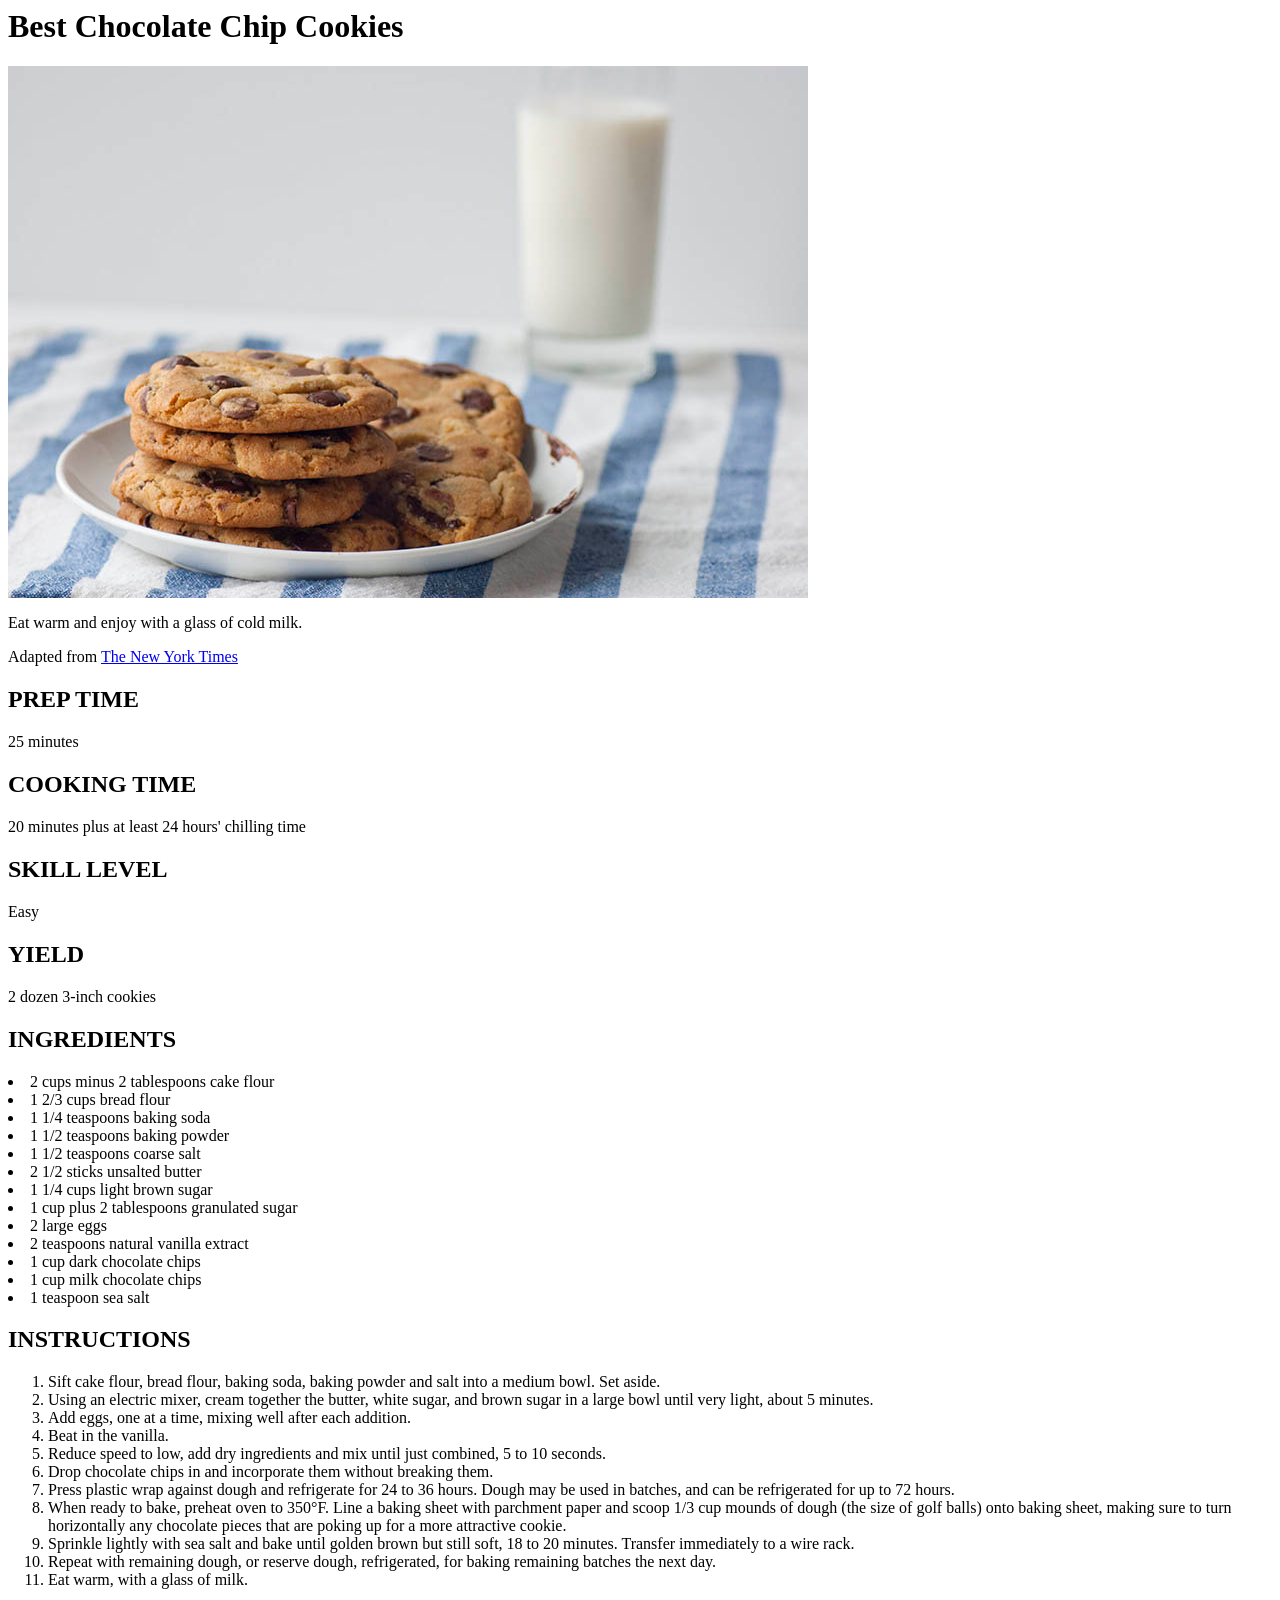
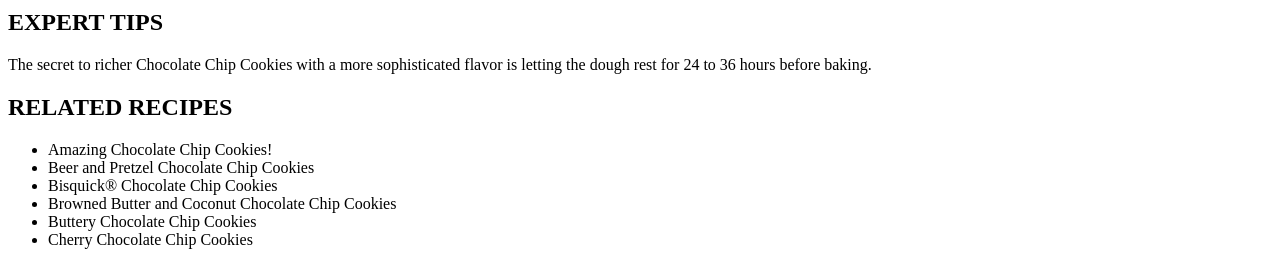
<file: starter_code 2/cookie_recipe/index.html>
﻿<html>

	<h1>Best Chocolate Chip Cookies</h1>

	<img src="cookies.jpg"> <!--hint: <img> tag, this is a bonus-->

	<p strong>Eat warm and enjoy with a glass of cold milk.</p>

	Adapted from <a href="http://www.nytimes.com/2008/07/09/dining/091crex.html?_r=0">The New York Times</a>

	<h2>PREP TIME</h2>
	25 minutes

	<h2>COOKING TIME</h2>
	20 minutes plus at least 24 hours' chilling time

	<h2>SKILL LEVEL</h2>
	Easy

	<h2>YIELD</h2>
	2 dozen 3-inch cookies

	<h2>INGREDIENTS</h2>

			<li>2 cups minus 2 tablespoons cake flour</li>
			<li>1 2/3 cups bread flour</li>
			<li>1 1/4 teaspoons baking soda</li>
			<li>1 1/2 teaspoons baking powder</li>
			<li>1 1/2 teaspoons coarse salt</li>
			<li>2 1/2 sticks unsalted butter</li>
			<li>1 1/4 cups light brown sugar</li>
			<li>1 cup plus 2 tablespoons granulated sugar</li>
			<li>2 large eggs</li>
			<li>2 teaspoons natural vanilla extract</li>
			<li>1 cup dark chocolate chips</li>
			<li>1 cup milk chocolate chips</li>
			<li>1 teaspoon sea salt</li>


	<h2>INSTRUCTIONS</h2>
		<ol>
		<li>Sift cake flour, bread flour, baking soda, baking powder and salt into a medium bowl. Set aside.</li>

		<li>Using an electric mixer, cream together the butter, white sugar, and brown sugar in a large bowl until very light, about 5 minutes.</li>

		<li>Add eggs, one at a time, mixing well after each addition.</li>

		<li>Beat in the vanilla.</li>

		<li>Reduce speed to low, add dry ingredients and mix until just combined, 5 to 10 seconds.</li>

		<li>Drop chocolate chips in and incorporate them without breaking them.</li>

		<li>Press plastic wrap against dough and refrigerate for 24 to 36 hours. Dough may be used in batches, and can be refrigerated for up to 72 hours.</li>

		<li>When ready to bake, preheat oven to 350°F. Line a baking sheet with parchment paper and scoop 1/3 cup mounds of dough (the size of golf balls) onto baking sheet, making sure to turn horizontally any chocolate pieces that are poking up for a more attractive cookie.</li>

		<li>Sprinkle lightly with sea salt and bake until golden brown but still soft, 18 to 20 minutes. Transfer immediately to a wire rack.</li>

		<li>Repeat with remaining dough, or reserve dough, refrigerated, for baking remaining batches the next day.</li>

		<li>Eat warm, with a glass of milk.</li>
		</ol>

	<h2>EXPERT TIPS</h2>

	The secret to richer Chocolate Chip Cookies with a more sophisticated flavor is letting the dough rest for 24 to 36 hours before baking.


	<h2>RELATED RECIPES</h2>
		<ul>

		<li>Amazing Chocolate Chip Cookies!</li>
	  
		<li>Beer and Pretzel Chocolate Chip Cookies</li>
	 
		<li>Bisquick&reg; Chocolate Chip Cookies</li>
	  
		<li>Browned Butter and Coconut Chocolate Chip Cookies</li>
	 
		<li>Buttery Chocolate Chip Cookies</li>
	  
		<li>Cherry Chocolate Chip Cookies</li>

		</ul>



</html>
</file>
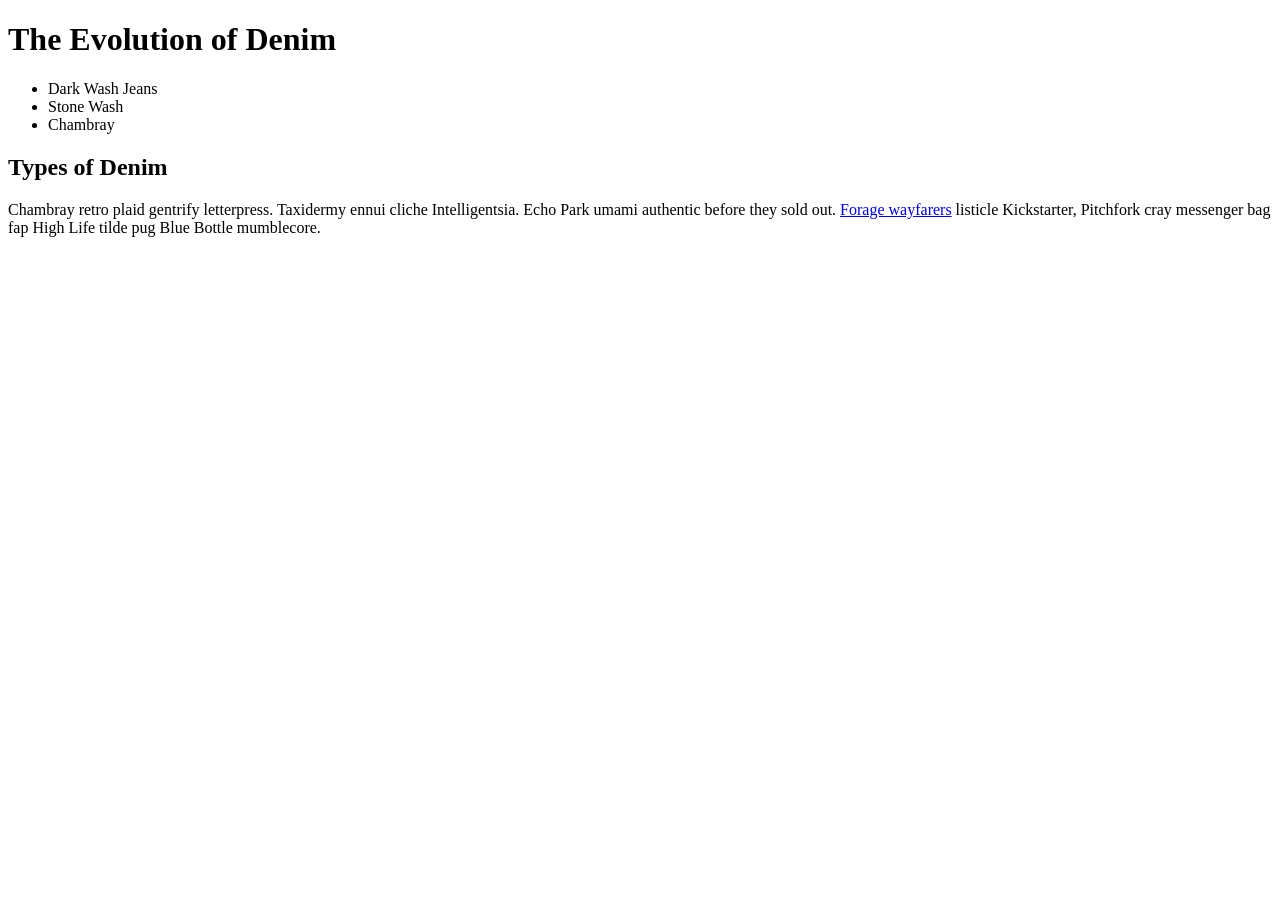
<file: starter_code 3/[1] - DOM Tree/index.html>
<!DOCTYPE html>
<html lang="en">
	<head>
		<meta charset="UTF-8">
		<title>The Evolution of Denim</title>
	</head>
	<body>

		<h1>The Evolution of Denim</h1>
		<ul>
			<li>Dark Wash Jeans</li>
			<li>Stone Wash</li>
			<li>Chambray</li>
		</ul>
		<h2>Types of Denim</h2>
		<p>
			Chambray retro plaid gentrify letterpress. Taxidermy ennui cliche Intelligentsia. Echo Park umami authentic before they sold out. <a href="https://placekitten.com/">Forage wayfarers</a> listicle Kickstarter, Pitchfork cray messenger bag fap High Life tilde pug Blue Bottle mumblecore. 
		</p>
		
	</body>
</html>
</file>
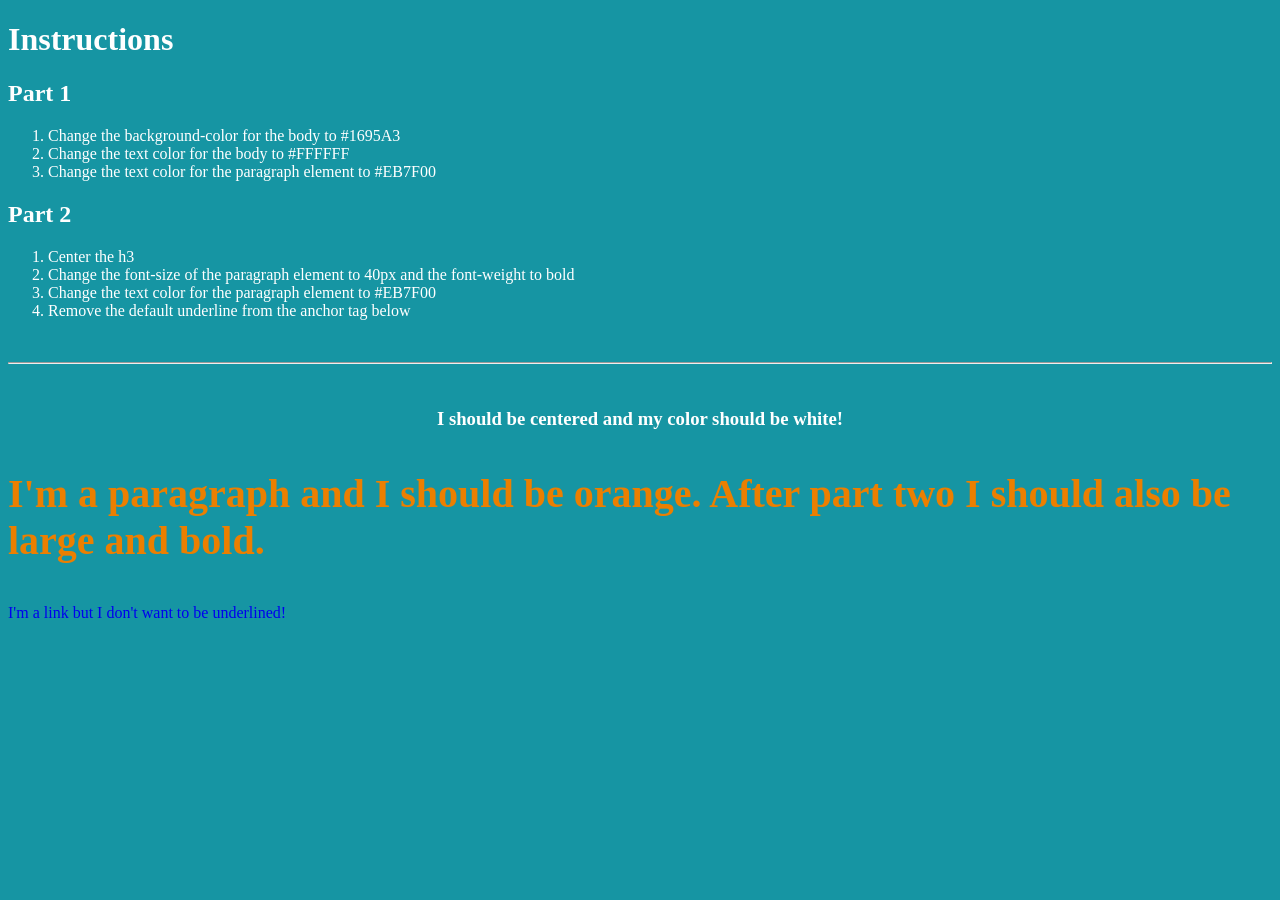
<file: starter_code 3/[2] - CSS Practice/index.html>
<!DOCTYPE html>
<html lang="en">
<head>
	<meta charset="UTF-8">
	<title>CSS Practice</title>
	<link rel="stylesheet" type="text/css" href="css/style.css">
</head>
<body>
	<h1>Instructions</h1>

	<h2>Part 1</h2>
	<ol>
		<li>Change the background-color for the body to #1695A3</li>
		<li>Change the text color for the body to #FFFFFF</li>
		<li>Change the text color for the paragraph element to #EB7F00</li>
	</ol>

	<h2>Part 2</h2>
	<ol>
		<li>Center the h3</li>
		<li>Change the font-size of the paragraph element to 40px and the font-weight to bold</li>
		<li>Change the text color for the paragraph element to #EB7F00</li>
		<li>Remove the default underline from the anchor tag below</li>
	</ol>

	<br>
	<hr>
	<br>

	<h3>I should be centered and my color should be white!</h3>
	<p>I'm a paragraph and I should be orange. After part two I should also be large and bold.</p>
	<a href="http://www.google.com">I'm a link but I don't want to be underlined!</a>
</body>
</html>
</file>
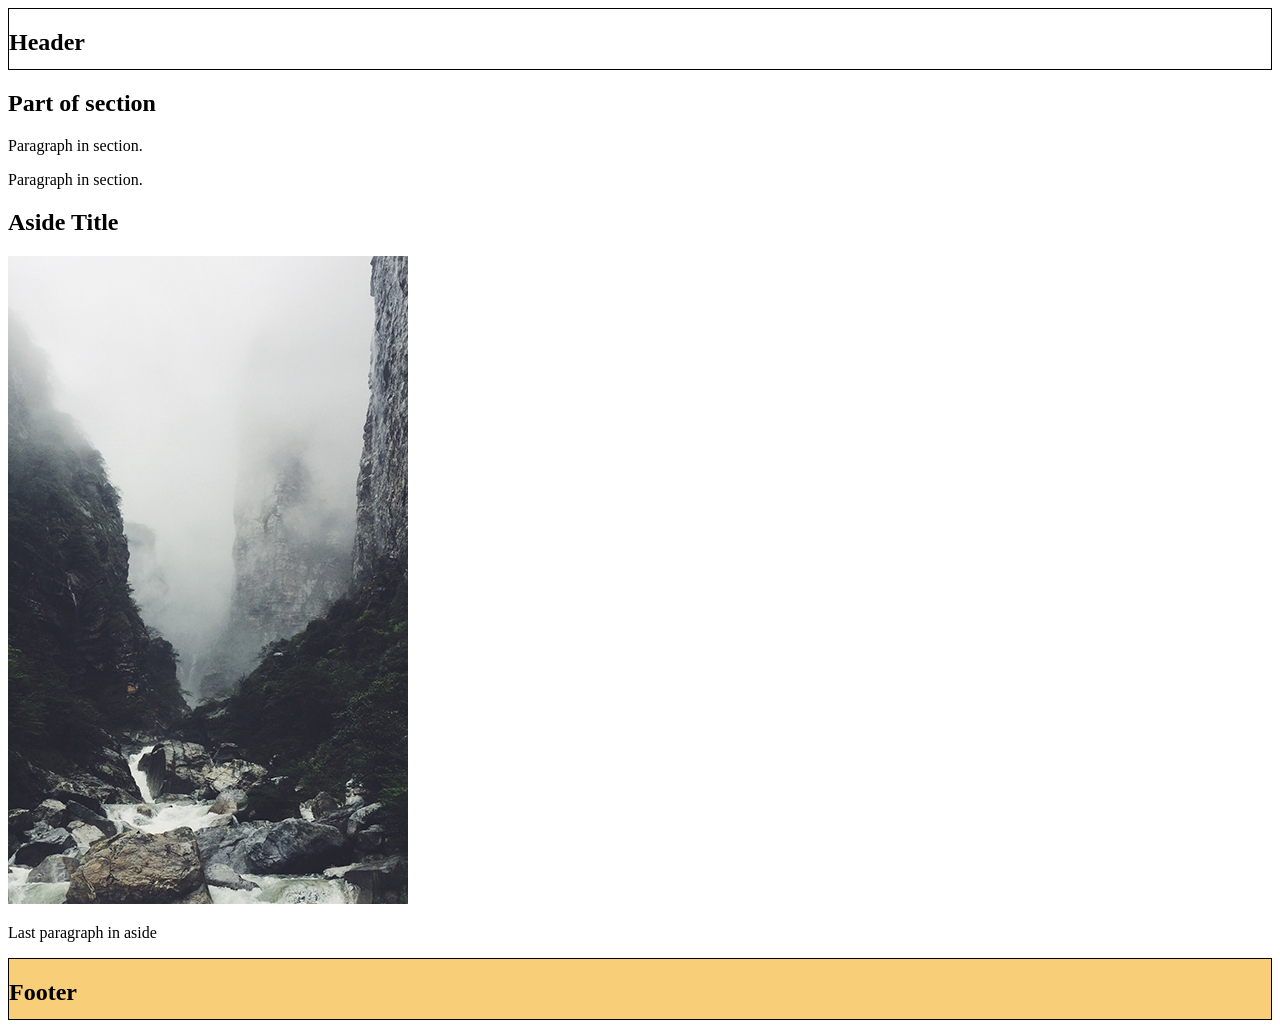
<file: starter_code_lesson_4/floating_sections_lab/index.html>
<!DOCTYPE html>
<html lang="en">
<head>
	<meta charset="UTF-8">
	<title>Floating Sections</title>
	<link rel="stylesheet" href="css/style.css">
</head>
<body>

	<div id="page">

		<header>
		  <h2>Header</h2>
		</header>

		<!-- #1 Wrap this content with a section -->

		  <h2>Part of section</h2>
		  <p>Paragraph in section.</p>
		  <p>Paragraph in section.</p>



		<!-- #2 Wrap this content with an aside  -->

		  <h2>Aside Title</h2>
		  <img src="images/river.jpeg" alt="Flowing river">
		  <p>Last paragraph in aside</p>



		<footer>
		  <h2>Footer</h2>
		</footer>

	</div>
	
</body>
</html>
</file>
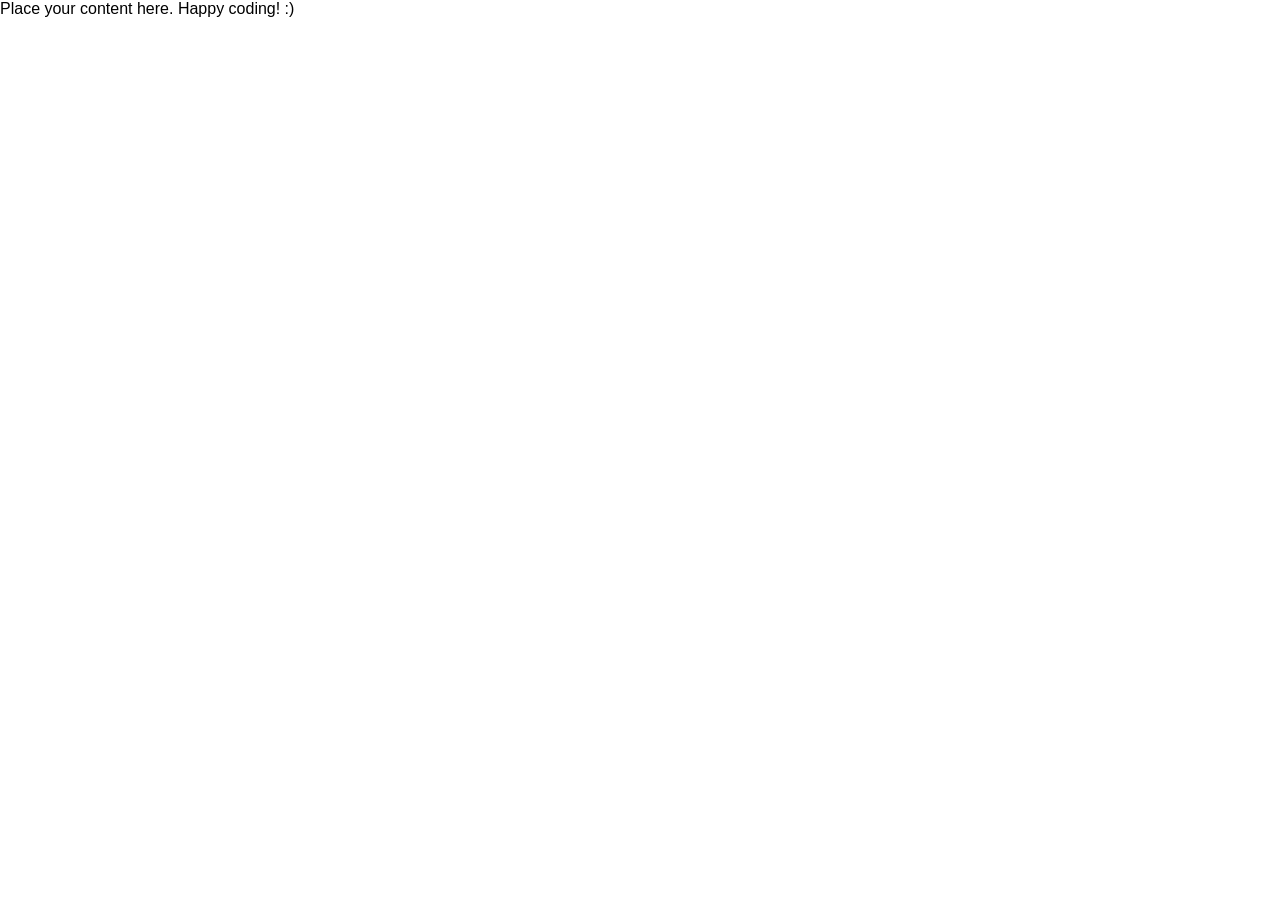
<file: starter_code_lesson_5/html_template/index.html>
<!DOCTYPE html>
<html lang="en">
<head>
    <meta charset="utf-8"> <!-- Character encoding for the HTML document. -->
    <meta http-equiv="X-UA-Compatible" content="IE=edge"> <!-- Tells Internet Explorer it should use the latest, or edge, version of the IE rendering environment. -->

    <title></title> 
    <meta name="description" content=""><!-- Description, often used as 'snippet' by search engines. -->

    <meta name="viewport" content="width=device-width, initial-scale=1"> <!-- Will make sure your site scales properly for mobile http://goo.gl/teFgfK-->

    <link rel="shortcut icon" type="image/ico" href="images/favicon.ico" /> <!-- Site icon that appears next to the title in tab -->

    <link rel="stylesheet" href="css/normalize.css"> <!-- Normalize.css makes browsers render all elements more consistently and in line with modern standards http://goo.gl/2trj5P-->

    <link rel="stylesheet" href="css/main.css">
</head>
<body>

    Place your content here. Happy coding! :)


</body>
</html>
</file>
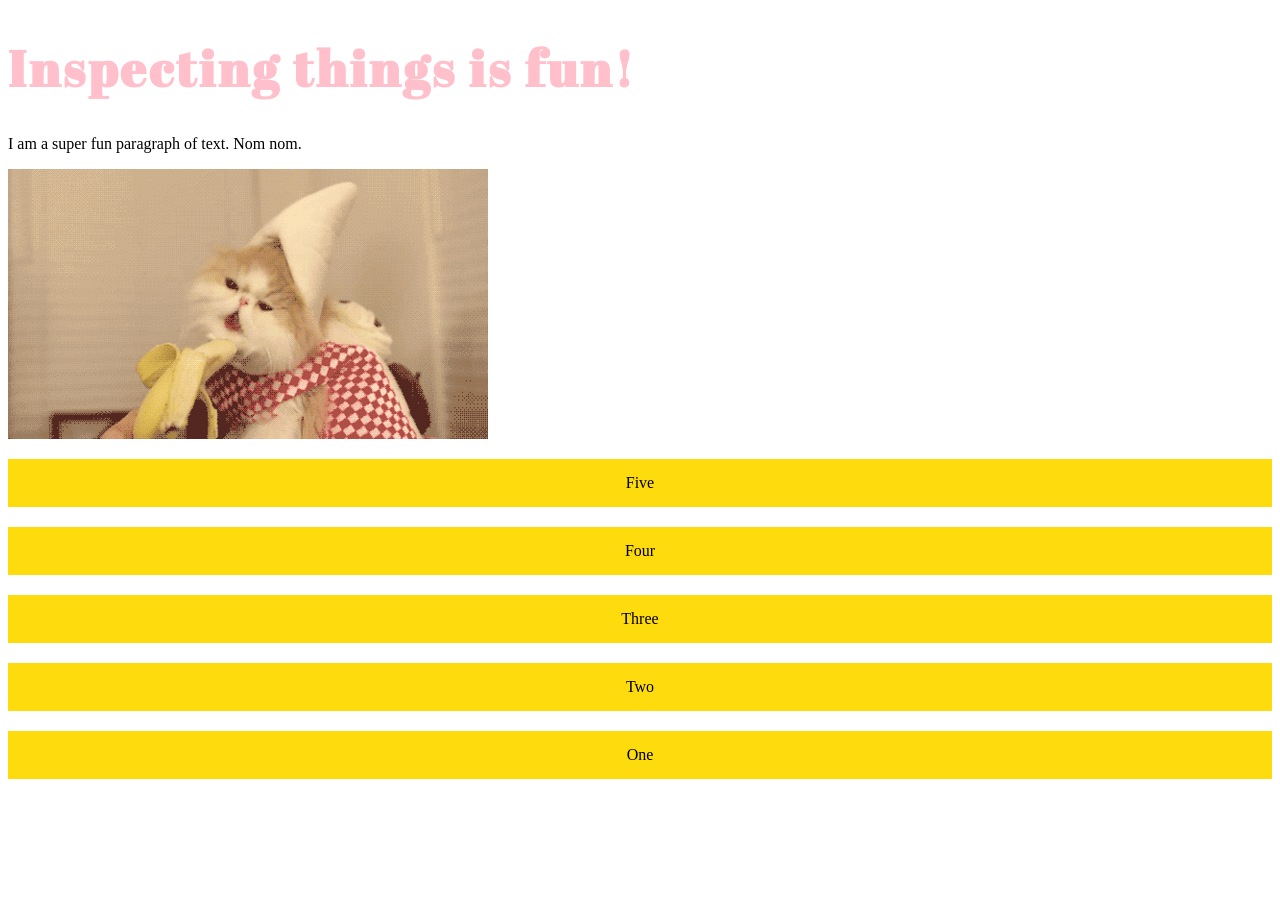
<file: starter_code_lesson_5/inspect_element/index.html>
<!DOCTYPE html>
<html lang="en">
<head>
	<meta charset="UTF-8">
	<title>Inspect Element!</title>

	<link href='https://fonts.googleapis.com/css?family=Abril+Fatface' rel='stylesheet' type='text/css'>

	<link rel="stylesheet" href="css/style.css">


</head>
<body>

	<h1>Inspecting things is fun!</h1>

	<p>I am a super fun paragraph of text. Nom nom.</p>

	<img src="img/giphy.gif" alt="Banana Cat">

	<ul>
		<li>Five</li>
		<li>Four</li>
		<li>Three</li>
		<li>Two</li>
		<li>One</li>
	</ul>
	
</body>
</html>
</file>
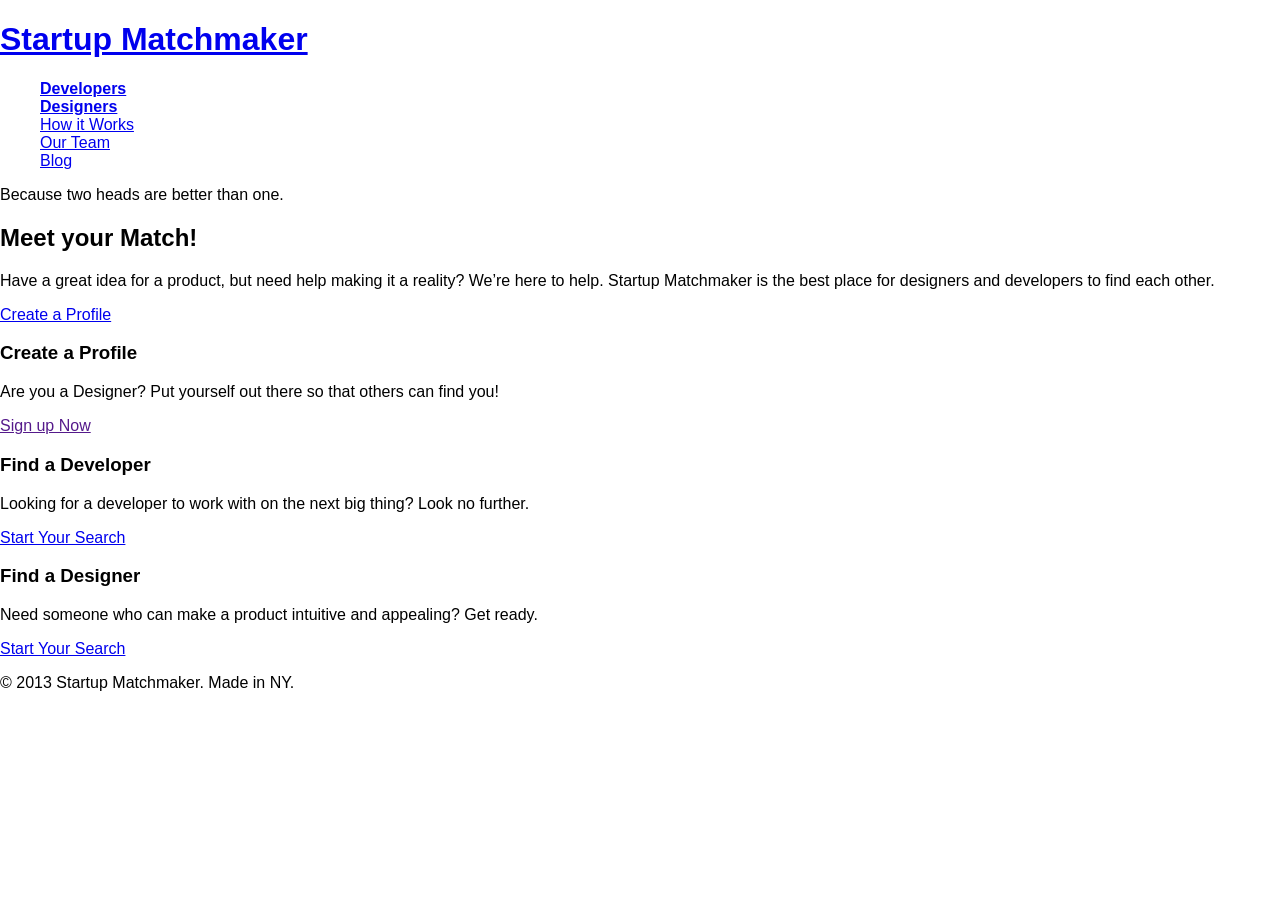
<file: starter_code_lesson_5/startup_matchmaker/index.html>
<!DOCTYPE html>
<html lang="en">
<head>
    <meta charset="utf-8">
    <meta http-equiv="X-UA-Compatible" content="IE=edge">
    <title></title> 
    <meta name="description" content="">
    <meta name="viewport" content="width=device-width, initial-scale=1">
    <link rel="shortcut icon" type="image/ico" href="images/favicon.ico" />


    <link rel="stylesheet" href="css/normalize.css">
    <link rel="stylesheet" href="css/main.css">
</head>
<body>
  <header>
    <h1><a href="#">Startup Matchmaker</a></h1>
    <nav>
      <ul>
        <li><strong><a href="developers.html">Developers</a></strong></li>
        <li><strong><a href="designers.html">Designers</a></strong></li>
        <li><a href="how.html">How it Works</a></li>
        <li><a href="team.html">Our Team</a></li>
        <li><a href="blog.html">Blog</a></li>
      </ul>
    </nav>
  </header>

  <p class="tagline">Because two heads are better than one.</p>
  <section class="banner">
    <div class="blurb">
      <h2>Meet your Match!</h2>
      <p>Have a great idea for a product, but need help making it a reality? We’re here to help. Startup Matchmaker is the best place for designers and developers to find each other.</p>
      <a class="button" href="#">Create a Profile</a>
    </div>
  </section>
  <section>
  <article class="info">
    <h3>Create a Profile</h3>
    <p>Are you a Designer? Put yourself out there so that others can find you!</p>
    <a class="button" href="">Sign up Now</a>
  </article>
  <article class="info">
    <h3>Find a Developer</h3>
    <p>Looking for a developer to work with on the next big thing? Look no further.</p>
    <a class="button" href="developers.html">Start Your Search</a>
  </article>
  <article class="info">
    <h3>Find a Designer</h3>
    <p>Need someone who can make a product intuitive and appealing? Get ready.</p>
    <a class="button" href="designers.html">Start Your Search</a>
  </article>
  </section>
  <footer>
    <p>&copy; 2013 Startup Matchmaker. Made in NY.</p>
  </footer>


</body>
</html>
</file>
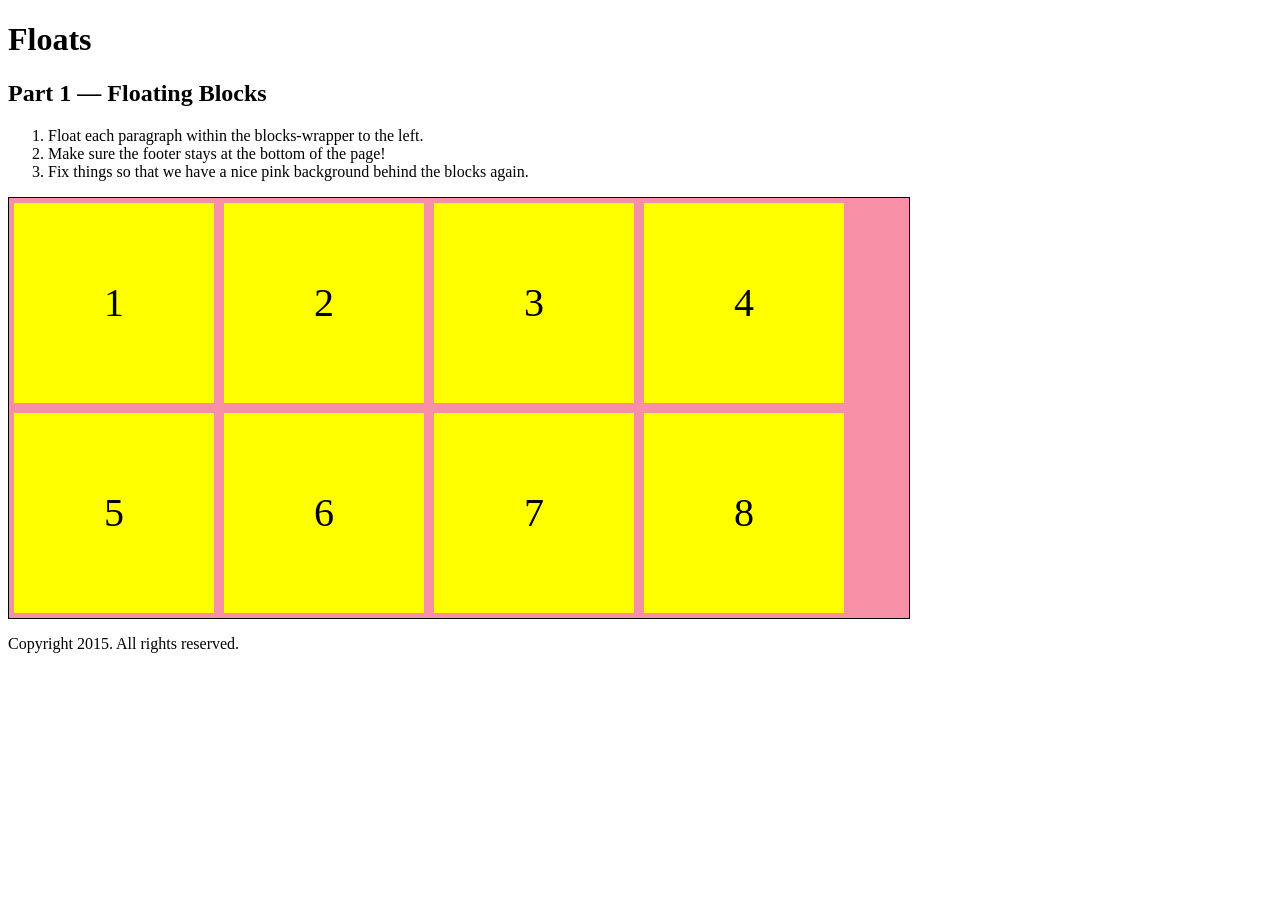
<file: starter_code_lesson_6/floats_clear_clearfix/index.html>
<!DOCTYPE html>
<html lang="en">
<head>
	<meta charset="UTF-8">
	<title>Floats</title>
	<link rel="stylesheet" href="css/style.css">
</head>
<body>
	<h1>Floats</h1>

	<!-- ************ PART 1	**********************	 -->

	<h2>Part 1 &mdash; Floating Blocks</h2>
	<ol>
		<li>Float each paragraph within the blocks-wrapper to the left.</li>
		<li>Make sure the footer stays at the bottom of the page!</li>
		<li>Fix things so that we have a nice pink background behind the blocks again.</li>
	</ol>
	<div class="blocks-wrapper clearfix">
		<p>1</p>
		<p>2</p>
		<p>3</p>
		<p>4</p>
		<p>5</p>
		<p>6</p>
		<p>7</p>
		<p>8</p>
	</div>
	<footer>
		<p>Copyright 2015. All rights reserved.</p>		
	</footer>

</body>
</html>
</file>
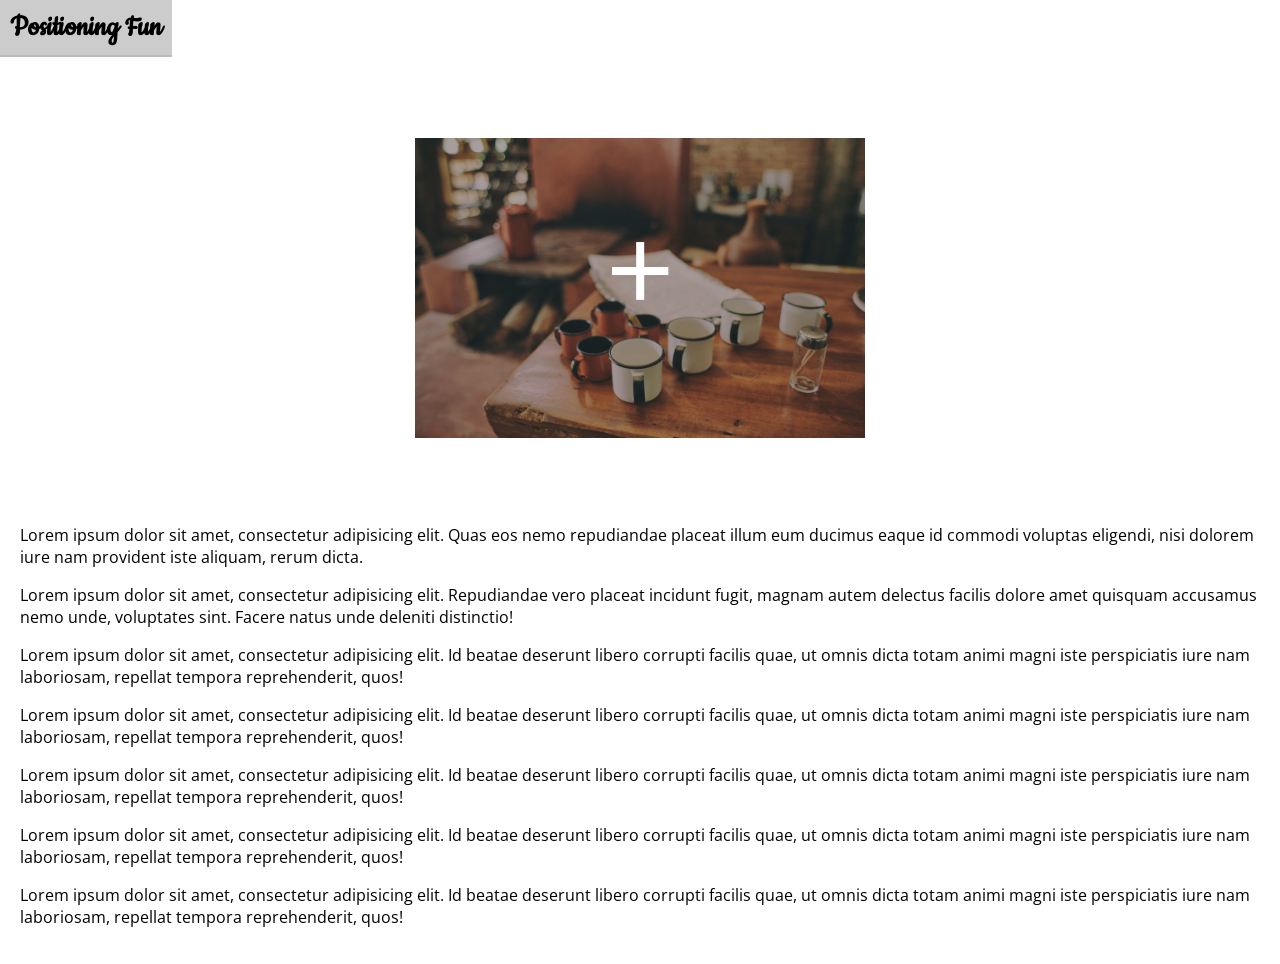
<file: starter_code_lesson_6/positioning_fun/index.html>
<!DOCTYPE html>
<html lang="en">
<head>
    <meta charset="utf-8">
    <meta http-equiv="X-UA-Compatible" content="IE=edge">
    <meta name="description" content="">
    <meta name="viewport" content="width=device-width, initial-scale=1">

    <title>Positioning Fun</title>

    <link href='http://fonts.googleapis.com/css?family=Open+Sans:400,300,600,700|Cookie' rel='stylesheet' type='text/css'>

    <link rel="stylesheet" href="css/normalize.css">
    <link rel="stylesheet" href="css/main.css">
</head>
<body>

	<header>
	  <h1>Positioning Fun</h1>
	</header>


	<p>NEW PARAGRAPH</p>


	<div class="overlay-wrapper">
	  <img src="images/mugs.jpeg" alt="Dreamboat" />
	  <div class="overlay"><p>+</p></div>
	</div>

	<div class="content">
	  <p>Lorem ipsum dolor sit amet, consectetur adipisicing elit. Quas eos nemo repudiandae placeat illum eum ducimus eaque id commodi voluptas eligendi, nisi dolorem iure nam provident iste aliquam, rerum dicta.</p>
	  <p class="callout">Lorem ipsum dolor sit amet, consectetur adipisicing elit. Repudiandae vero placeat incidunt fugit, magnam autem delectus facilis dolore amet quisquam accusamus nemo unde, voluptates sint. Facere natus unde deleniti distinctio!</p>
	  <p>Lorem ipsum dolor sit amet, consectetur adipisicing elit. Id beatae deserunt libero corrupti facilis quae, ut omnis dicta totam animi magni iste perspiciatis iure nam laboriosam, repellat tempora reprehenderit, quos!</p>
	  <p>Lorem ipsum dolor sit amet, consectetur adipisicing elit. Id beatae deserunt libero corrupti facilis quae, ut omnis dicta totam animi magni iste perspiciatis iure nam laboriosam, repellat tempora reprehenderit, quos!</p>
	  <p>Lorem ipsum dolor sit amet, consectetur adipisicing elit. Id beatae deserunt libero corrupti facilis quae, ut omnis dicta totam animi magni iste perspiciatis iure nam laboriosam, repellat tempora reprehenderit, quos!</p>
	  <p>Lorem ipsum dolor sit amet, consectetur adipisicing elit. Id beatae deserunt libero corrupti facilis quae, ut omnis dicta totam animi magni iste perspiciatis iure nam laboriosam, repellat tempora reprehenderit, quos!</p>
	  <p>Lorem ipsum dolor sit amet, consectetur adipisicing elit. Id beatae deserunt libero corrupti facilis quae, ut omnis dicta totam animi magni iste perspiciatis iure nam laboriosam, repellat tempora reprehenderit, quos!</p>
	</div>


</body>
</html>
</file>
<file: starter_code 3/[2] - CSS Practice/css/style.css>
/*------ PART 1 -------------------------*/
/* 1. Change the background-color for the body to #1695A3 */
body {
	color: #FFFFFF;
	background-color: #1695A3;

	}
p {
	color: #EB7F00;	
	font-size: 40px;
	font-weight: bold;
	}	
h3 {
	text-align: center;
}
a {
	text-decoration: none;
}


/* 2. Change the text color for the body to #FFFFFF */


/* 3. Change the text color for the paragraph element to #EB7F00 */



/*------ PART 2 -------------------------*/
/*1. Center the h3 */


/*2. Change the font-size of the paragraph element to 40px and the font-weight to bold */


/*3. Change the text color for the paragraph element to #EB7F00 */


/*4. Remove the default underline from the anchor tag below*/
</file>
<file: starter_code_lesson_4/floating_sections_lab/css/style.css>
* {
  /* #3. Add box-sizing: border-box; to everything */

}

header, footer {
  height: 60px;
  border: 1px solid black;
}

aside img {
	max-width: 100%;
}

/*----------------------------------------------
  C O L U M N   L A Y O U T
------------------------------------------------*/

/*
INSTRUCTIONS:
STEPS 1 & 2 are in the index.html file & 
step #3 is at thetop of this file
*/


section {
  /* #4. Give a width to each column*/


  /* #6. Float each column to left*/


  /* #7. Give this section a padding-right to add a little space between columns. */

}

aside {
  /* #5. Give a width to each column*/


  /* #8. Float each column to left*/


}


footer {
  background: #F8CE78;
  /* 9. Clear anything underneath your columns i.e. a footer */
  
}
</file>
<file: starter_code_lesson_5/html_template/css/main.css>
/* ==========================================================================
   Global Overrides
  ========================================================================== */
* {
  box-sizing: border-box;
}

.clearfix:after {
  display: table;
  clear: both;
  content: "";
}

/* ==========================================================================
   Author's custom styles
  ========================================================================== */

/* Global
   ================================================================ */
body {
  /* Set some defaults! font-family, font-size, color, etc. */
}

/* Text Styles (a, a:hover, a:visited, a:active, p, h1, h2, h3, h4, etc.)
   ================================================================ */
a {
  /* Set some default styles for anchors (color, text decoration) */
}

/* Layout (columns, floats, etc.)
   ================================================================ */


/* Header
   ================================================================ */



/* Footer
   ================================================================ */



/* Navigation
   ================================================================ */



/* Buttons
   ================================================================ */
</file>
<file: starter_code_lesson_5/inspect_element/css/style.css>
h1 {
	color: pink;
	font-family: 'Abril Fatface', serif;
	letter-spacing: 3px;
	font-size: 50px;
}

ul {
	list-style: none;
	text-align: center;
	padding-left: 0;
}

li {
	margin-bottom: 20px;
	background-color: #FEDB0D;
	padding: 15px;

}
</file>
<file: starter_code_lesson_5/startup_matchmaker/css/main.css>
/* ==========================================================================
   Global Overrides
  ========================================================================== */
* {
  box-sizing: border-box;
/*   border: 1px solid red; */
}

.clearfix:after {
  display: table;
  clear: both;
  content: "";
}

/* ==========================================================================
   Author's custom styles
  ========================================================================== */

/* 
    SITE COLORS for your reference:
    (refer to styleguide.jpg for hex codes or use Sip to pick colors from design)

    White - #ffffff;
    Light Grey -
    Dark Grey -
    Grey/Black(text color) -
    Yellow -
    Red -
*/


/* Global
   ================================================================ */
body {
  /* Set some defaults! font-family, font-size, color, etc. */
}

/* Text Styles (a, a:hover, a:visited, a:active, p, h1, h2, h3, h4, etc.)
   ================================================================ */
a {
  /* Set some default styles for anchors (color, text decoration) */
}

/* Layout (columns, floats, etc.)
   ================================================================ */


/* Header
   ================================================================ */



/* Footer
   ================================================================ */



/* Navigation
   ================================================================ */



/* Buttons
   ================================================================ */
</file>
<file: starter_code_lesson_6/floats_clear_clearfix/css/style.css>
/*----------------------------------------------
    C L E A R I N G   F L O A T S
------------------------------------------------*/
.blocks-wrapper {
	width: 900px;
	border: 1px solid black;
	background-color: #F78FA7;
}




.blocks-wrapper p {
	background-color: yellow;
	margin: 5px;
	width: 200px;
	height: 200px;
	line-height: 200px;
	font-size: 40px;
	text-align: center;
	/* 1. Float each paragraph within the blocks-wrapper to the left. */
	float: left;

}

/* 2. Make sure the footer stays at the bottom of the page! */
footer { clear: both;

}


/* 3. Fix things so that we have a nice pink background behind the blocks again. (hint: this step will take place in your HTML)  */
.clearfix:after {
  content: "";
  display: table;
  clear: both;
}
</file>
<file: starter_code_lesson_6/positioning_fun/css/main.css>
/* ==========================================================================
   Global Overrides
  ========================================================================== */
* {
  box-sizing: border-box;
}

.clearfix:after {
  display: table;
  clear: both;
  content: "";
}

/* ==========================================================================
   Author's custom styles
  ========================================================================== */

body {
  margin: 0;
  font-family: 'Open Sans', sans-serif;
}

.content {
  padding: 20px;
}

h1 {
  margin: 0;
  padding: 10px;
  font-weight: 600;
  font-family: Cookie, sans-serif;
}

img {
  display: block;
  width: 450px;
  margin-bottom: 0;
}

.overlay p {
  text-align: center;
  font-size: 120px;
  margin: 0;
  line-height: 257px;
  color: white;
}

.overlay-wrapper {
  width: 450px;
  margin: 100px auto 50px;
  position: relative;
}

/* Let's position things! */

/* Relative */
.blockquote {
  position: relative;
}

/* Absolute */
.overlay {
  width: 450px;
  height: 300px;
  background-color: rgba(0, 0, 0, .3);
  position: absolute;
  top: 0px;
}

/* Fixed */
header {
  background-color: #ccc;
  border-bottom: 2px solid #bbb;
  position: fixed;
  top: 0px;
  z-index: 10;
}
</file>
